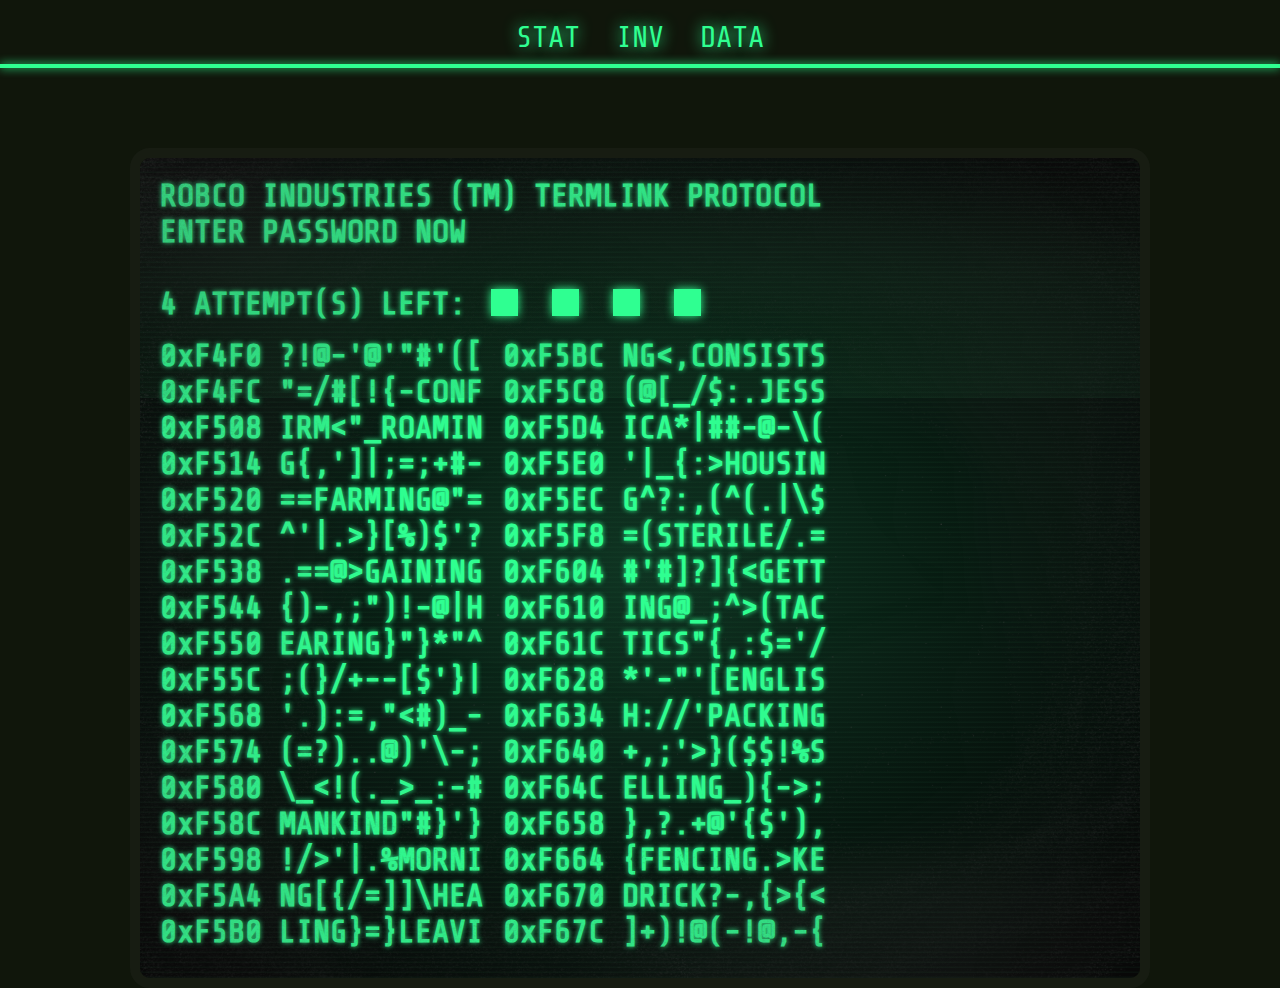
<file: index.html>
<!DOCTYPE html>
<html lang="en">
<head>
	<meta charset="UTF-8">
	<meta http-equiv="X-UA-Compatible" content="IE=edge">
	<meta name="viewport" content="width=device-width, initial-scale=1.0">
	<link href="default.css" rel="stylesheet">
	<link href="dust.png">
	<link rel="preconnect" href="https://fonts.gstatic.com">
	<link href="https://fonts.googleapis.com/css2?family=Share+Tech+Mono&display=swap" rel="stylesheet"> 
	<title>kaodra</title>
</head>
<body>
	<nav>
		<div id="web-nav-pages">
			<a href="page1.html">STAT</a>
			<a href="page2.html">INV</a>
			<a href="page3.html">DATA</a>
		</div>
	</nav>

	<hr>

	<div id="terminal-bezel">
		<div id="terminal-container">
			<div id="crt-line"></div>
				<div id="terminal-background">
					<div id="terminal-crt">
						<img src="dust.png" alt="dust on terminal" width="1000" height="820">
						<div id="pad-text">
							<h1 id="initial-page-padding">ROBCO INDUSTRIES (TM) TERMLINK PROTOCOL</h1>
							<h1>ENTER PASSWORD NOW</h1>
							<br>
							<br>
							<h1 id="float-left">4 ATTEMPT(S) LEFT:</h1>
							<div id="attempts"></div>
							<div id="attempts"></div>
							<div id="attempts"></div>
							<div id="attempts"></div>
							<br>
							<br>
							<div class="row">
								<div class="column">
									<h1>0xF4F0 ?!@-'@'"#'([</h1>
									<h1>0xF4FC "=/#[!{-CONF</h1>
									<h1>0xF508 IRM&lt"_ROAMIN</h1>
									<h1>0xF514 G{,']|;=;+#-</h1>
									<h1>0xF520 ==FARMING@"=</h1>
									<h1>0xF52C ^'|.>}[%)$'?</h1>
									<h1>0xF538 .==@>GAINING</h1>
									<h1>0xF544 {)-,;")!-@|H</h1>
									<h1>0xF550 EARING}"}*"^</h1>
									<h1>0xF55C ;(}/+--[$'}|</h1>
									<h1>0xF568 '.):=,"&lt#)_-</h1>
									<h1>0xF574 (=?)..@)'\-;</h1>
									<h1>0xF580 \_&lt!(._>_:-#</h1>
									<h1>0xF58C MANKIND"#}'}</h1>
									<h1>0xF598 !/>'|.%MORNI</h1>
									<h1>0xF5A4 NG[{/=]]\HEA</h1>
									<h1>0xF5B0 LING}=}LEAVI</h1>
								</div>
								<div class="column-padded">
									<h1>0xF5BC NG&lt,CONSISTS</h1>
									<h1>0xF5C8 (@[_/$:.JESS</h1>
									<h1>0xF5D4 ICA*|##-@-\(</h1>
									<h1>0xF5E0 '|_{:>HOUSIN</h1>
									<h1>0xF5EC G^?:,(^(.|\$</h1>
									<h1>0xF5F8 =(STERILE/.=</h1>
									<h1>0xF604 #'#]?]{&ltGETT</h1>
									<h1>0xF610 ING@_;^>(TAC</h1>
									<h1>0xF61C TICS"{,:$='/</h1>
									<h1>0xF628 *'-"'[ENGLIS</h1>
									<h1>0xF634 H://'PACKING</h1>
									<h1>0xF640 +,;'>}($$!%S</h1>
									<h1>0xF64C ELLING_){->;</h1>
									<h1>0xF658 },?.+@'{$'),</h1>
									<h1>0xF664 {FENCING.>KE</h1>
									<h1>0xF670 DRICK?-,{>{&lt</h1>
									<h1>0xF67C ]+)!@(-!@,-{</h1>
								</div>
							</div>
						</div>
					</div>
				</div>
			</div>
		</div>
	</div>
</body>
</html>
</file>
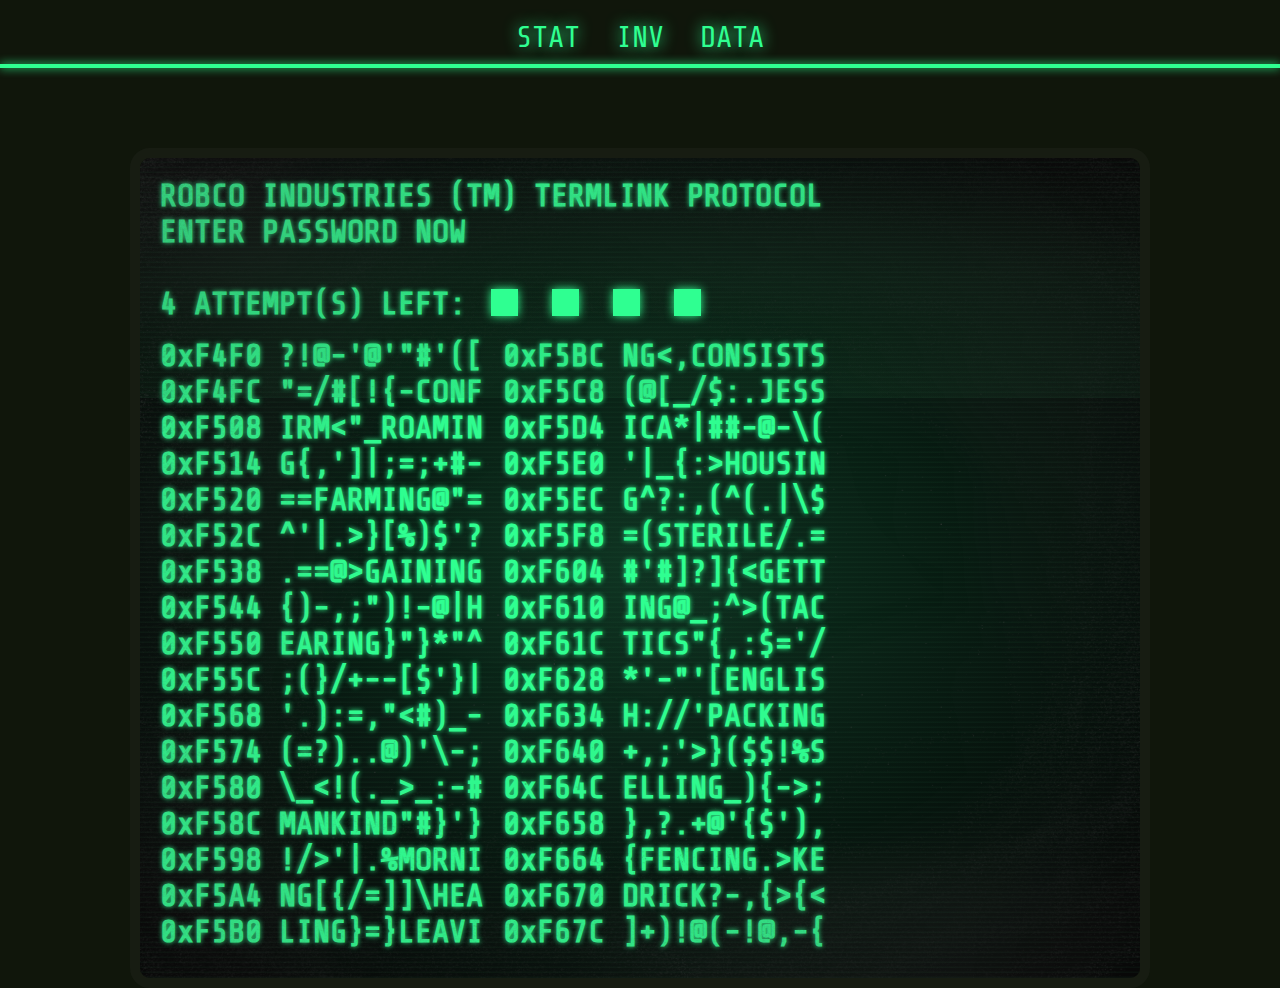
<file: main.html>
<!DOCTYPE html>
<html lang="en">
<head>
	<meta charset="UTF-8">
	<meta http-equiv="X-UA-Compatible" content="IE=edge">
	<meta name="viewport" content="width=device-width, initial-scale=1.0">
	<link href="default.css" rel="stylesheet">
	<link href="dust.png">
	<link rel="preconnect" href="https://fonts.gstatic.com">
	<link href="https://fonts.googleapis.com/css2?family=Share+Tech+Mono&display=swap" rel="stylesheet"> 
	<title>Mihr's Mirror</title>
</head>
<body>
	<nav>
		<div id="web-nav-pages">
			<a href="page1.html">STAT</a>
			<a href="page2.html">INV</a>
			<a href="page3.html">DATA</a>
		</div>
	</nav>

	<hr>

	<div id="terminal-bezel">
		<div id="terminal-container">
			<div id="crt-line"></div>
				<div id="terminal-background">
					<div id="terminal-crt">
						<img src="dust.png" alt="dust on terminal" width="1000" height="820">
						<div id="pad-text">
							<h1 id="initial-page-padding">ROBCO INDUSTRIES (TM) TERMLINK PROTOCOL</h1>
							<h1>ENTER PASSWORD NOW</h1>
							<br>
							<br>
							<h1 id="float-left">4 ATTEMPT(S) LEFT:</h1>
							<div id="attempts"></div>
							<div id="attempts"></div>
							<div id="attempts"></div>
							<div id="attempts"></div>
							<br>
							<br>
							<div class="row">
								<div class="column">
									<h1>0xF4F0 ?!@-'@'"#'([</h1>
									<h1>0xF4FC "=/#[!{-CONF</h1>
									<h1>0xF508 IRM&lt"_ROAMIN</h1>
									<h1>0xF514 G{,']|;=;+#-</h1>
									<h1>0xF520 ==FARMING@"=</h1>
									<h1>0xF52C ^'|.>}[%)$'?</h1>
									<h1>0xF538 .==@>GAINING</h1>
									<h1>0xF544 {)-,;")!-@|H</h1>
									<h1>0xF550 EARING}"}*"^</h1>
									<h1>0xF55C ;(}/+--[$'}|</h1>
									<h1>0xF568 '.):=,"&lt#)_-</h1>
									<h1>0xF574 (=?)..@)'\-;</h1>
									<h1>0xF580 \_&lt!(._>_:-#</h1>
									<h1>0xF58C MANKIND"#}'}</h1>
									<h1>0xF598 !/>'|.%MORNI</h1>
									<h1>0xF5A4 NG[{/=]]\HEA</h1>
									<h1>0xF5B0 LING}=}LEAVI</h1>
								</div>
								<div class="column-padded">
									<h1>0xF5BC NG&lt,CONSISTS</h1>
									<h1>0xF5C8 (@[_/$:.JESS</h1>
									<h1>0xF5D4 ICA*|##-@-\(</h1>
									<h1>0xF5E0 '|_{:>HOUSIN</h1>
									<h1>0xF5EC G^?:,(^(.|\$</h1>
									<h1>0xF5F8 =(STERILE/.=</h1>
									<h1>0xF604 #'#]?]{&ltGETT</h1>
									<h1>0xF610 ING@_;^>(TAC</h1>
									<h1>0xF61C TICS"{,:$='/</h1>
									<h1>0xF628 *'-"'[ENGLIS</h1>
									<h1>0xF634 H://'PACKING</h1>
									<h1>0xF640 +,;'>}($$!%S</h1>
									<h1>0xF64C ELLING_){->;</h1>
									<h1>0xF658 },?.+@'{$'),</h1>
									<h1>0xF664 {FENCING.>KE</h1>
									<h1>0xF670 DRICK?-,{>{&lt</h1>
									<h1>0xF67C ]+)!@(-!@,-{</h1>
								</div>
							</div>
						</div>
					</div>
				</div>
			</div>
		</div>
	</div>
</body>
</html>
</file>
<file: default.css>
body {
	padding-top: 20px;
	font-family: 'Share Tech Mono', monospace;
	color: #2fff91;
	text-shadow: 0 0 5px #2fff91;
}

p {
	font-size: 20px;
	padding-right: 200px;
	padding-left: 200px;
	text-align: justify;
}

img {
	position: absolute;
	object-fit: fill;
	border-radius: 10px;
}

a {
	padding: 10px;
}

hr {
	border: 2px solid #2fff91;
	filter: drop-shadow(0 0 5px #2fff91);
	margin-top: 10px;
}

a:link {
	color: #2fff91;
	text-shadow: 0 0 15px #2fff91;
	text-decoration: none;
}

a:hover {
	color: #0f3422;
	text-shadow: 0 0 15px #0f3422;
}

a:active {
	color: #2fff91;
	text-shadow: 0 0 15px #2fff91;
}

a:visited {
	color: #2fff91;
	text-shadow: 0 0 15px #2fff91;
}

html {
	background-color: rgb(16, 22, 11);
}

* {
	margin: 0;
}

*::selection {
	text-shadow: none;
	background-color: green;
	color: white;
}

.row {
	display: flex;
}

.column {
	float: left;
}

.column-padded {
	float: left;
	padding-left: 20px;
}

#web-nav-pages {
	position: relative;
	text-align: center;
	font-size: 30px;
}

#web-nav-pages:hover {
}

#terminal-background {
	height: 100%;
	background: radial-gradient(
		 #0f3422,
		 black 90%
	);
	border-radius: 10px;
}

#terminal-crt {
	height: 100%;
	background: repeating-linear-gradient(
		 transparent,
		 transparent 3px,
		 rgba(33, 109, 62, 0.10),
		 rgba(33, 109, 62, 0.10) 5px
	);
	border-radius: 10px;
}

#initial-page-padding {
	padding-top: 20px;
}

#pad-text {
	padding-left: 20px;
	padding-right: 20px;
}

#attempts {
	width: 17px;
	height: 17px;
	background: #2fff91;
	display: inline-block;
	padding: 5px;
	margin-top: 3px;
	margin-left: 25px;
	filter: drop-shadow(0 0 5px #2fff91);
}

#crt-line {
	position: absolute;
	width: 1000px;
	height: 240px;
	background: linear-gradient(transparent, rgba(33, 109, 62, 0.10) 120px);
	animation: crt-pass 7s infinite;
	animation-timing-function: linear;
}

#float-left {
	float: left;
}

#terminal-bezel {
	margin-top: 80px;
	margin-left: auto;
	margin-right: auto;
	height: 820px;
	width: 1000px;
	border-style: solid;
	border-width: 10px;
	border-color: rgba(77, 78, 78, 0.123);
	border-radius: 20px;
}

#terminal-container {
	position: relative;
	height: 820px;
	width: 1000px;
	overflow-y: hidden;
}

@keyframes crt-pass {
	0% {
		transform: translateY(-240px);
		opacity: 1;
	}
	20%, 100% {
		transform: translateY(960px);
		opacity: 0;
	}
}
</file>
